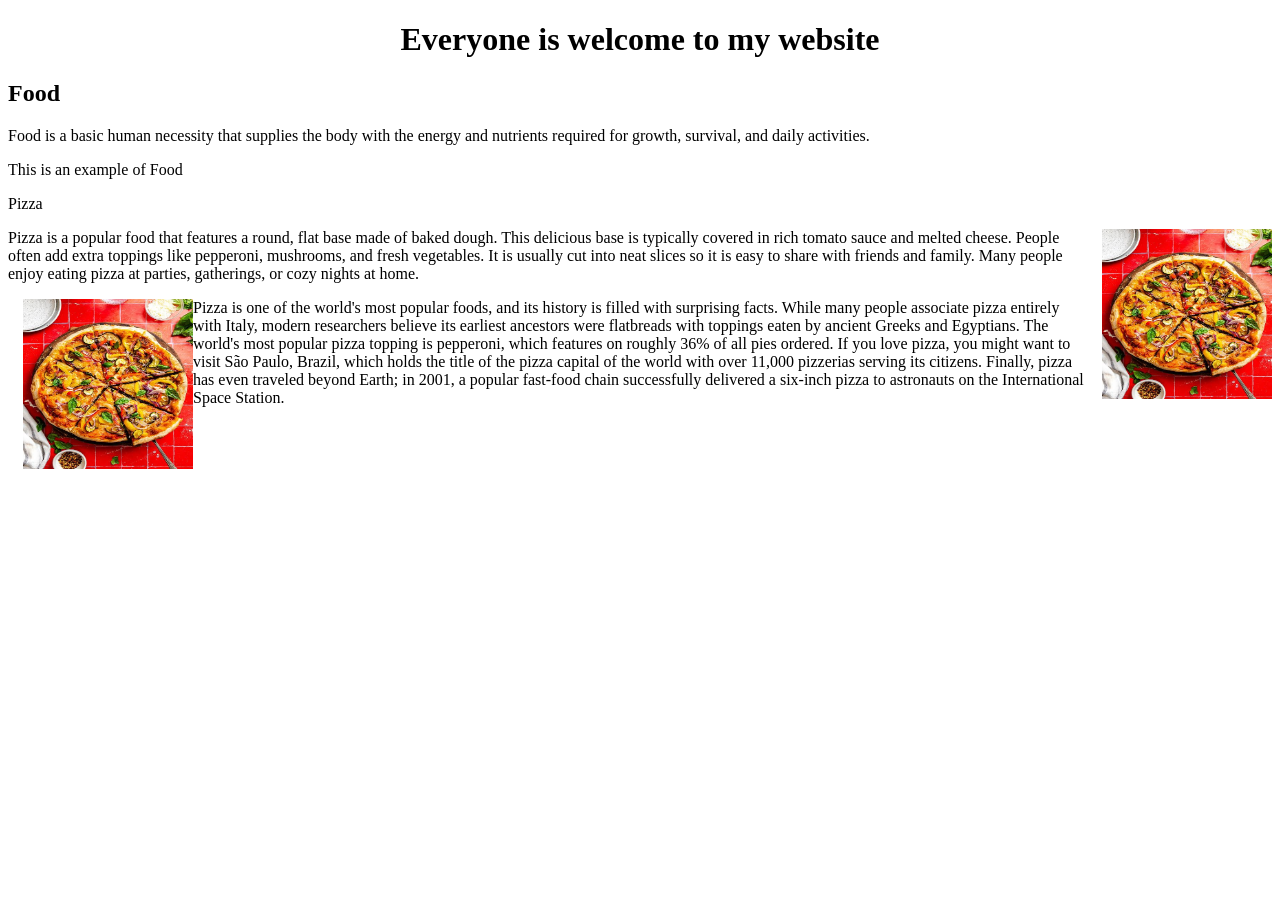
<file: index.html>
<!DOCTYPE html>
<html lang="en">
<head>
    <meta charset="UTF-8">
    <meta name="viewport" content="width=device-width, initial-scale=1.0">
    <title>Document</title>
</head>
<body>
    <h1 style="text-align: center;">Everyone is welcome to my website</h1>
    <section class="section section-dark">
        <h2>Food</h2>
        <p>Food is a basic human necessity that supplies the body with the energy
             and nutrients required for growth, survival, and daily activities.
        </p>
    </section>

    <div class="pimg3">
        <div class="ptext">
            <span class="border trans">This is an example of Food</span>
        </div>
    </div>

    <p>Pizza</p>

    <p><img src="img2.png" style="width:170px; height:170px; margin-left:15px; float:right;">
    Pizza is a popular food that features a round, flat base made of baked dough. 
    This delicious base is typically covered in rich tomato sauce and melted cheese. 
    People often add extra toppings like pepperoni, mushrooms, and fresh vegetables. 
    It is usually cut into neat slices so it is easy to share with friends and family. 
    Many people enjoy eating pizza at parties, gatherings, or cozy nights at home.
    </p>

    <p><img src="img2.png" style="width:170px; height:170px; float:left; margin-left:15px;">
    Pizza is one of the world's most popular foods, and its history is filled with surprising facts. 
    While many people associate pizza entirely with Italy, modern researchers believe its earliest ancestors were 
    flatbreads with toppings eaten by ancient Greeks and Egyptians. The world's most popular pizza topping is pepperoni, 
    which features on roughly 36% of all pies ordered. If you love pizza, you might want to visit São Paulo, Brazil, 
    which holds the title of the pizza capital of the world with over 11,000 pizzerias serving its citizens. 
    Finally, pizza has even traveled beyond Earth; in 2001, a popular fast-food chain successfully delivered a six-inch 
    pizza to astronauts on the International Space Station.
    </p>
</body>
</html>
</file>
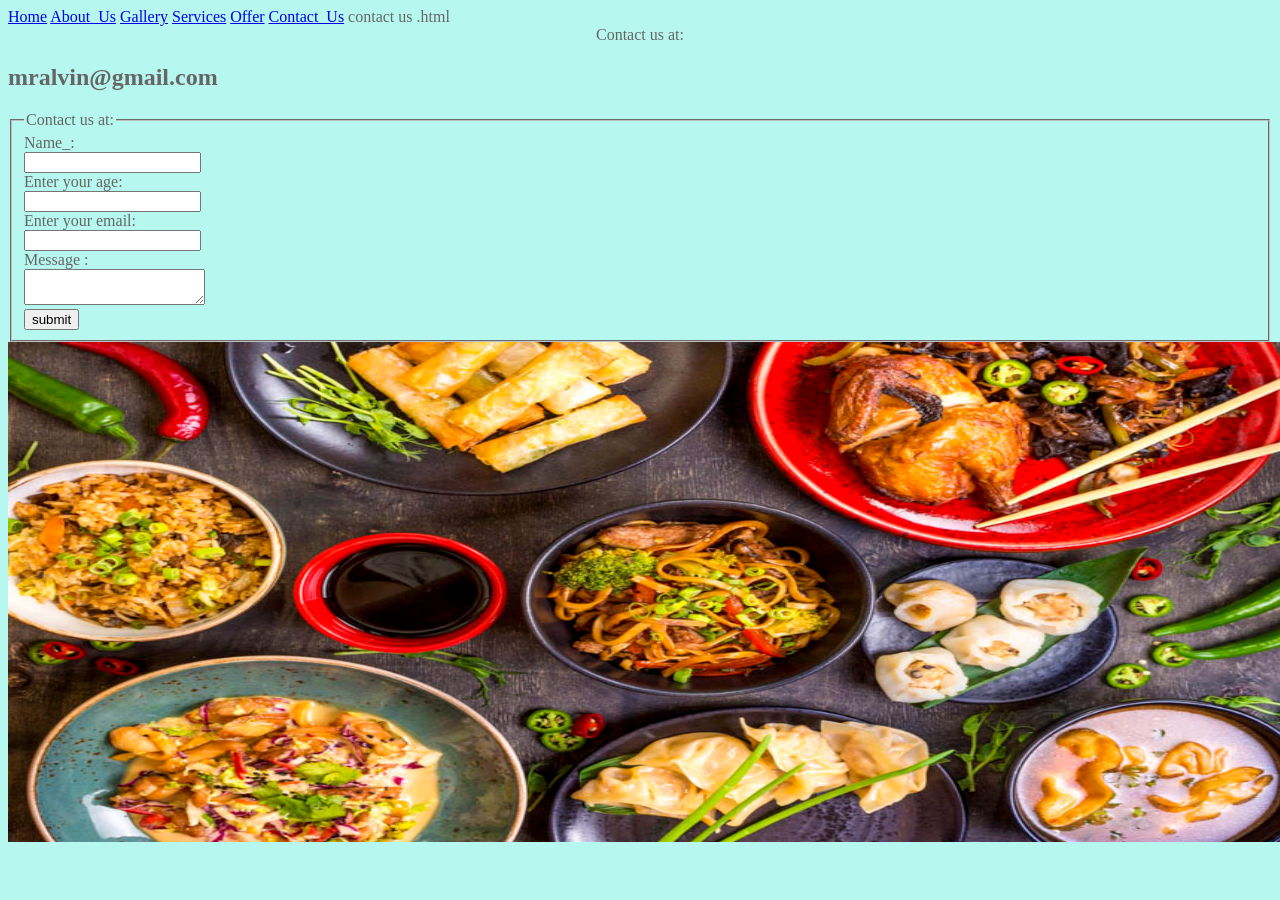
<file: homework.html>
<!DOCTYPE html>
<html lang="en">
<head>
    <meta charset="UTF-8">
    <meta name="viewport" content="width=device-width, initial-scale=1.0">
    <title>Document</title>
    <style>

    body, html {
  color: #666;
  background-color: #b6f8ef;
}

.topnav {
  overflow: hidden;
  background-color: #333;
}

.topnav a {
  display: inline;
  color: #1affa3;
  text-align: center;
  padding: 14px 16px;
  text-decoration: none;
}

.topnav a:hover {
  background-color: #111;
}
background-color: #ffe066;
color: #000;

.ping1, .ping2, .ping3 {
  position: relative;
  opacity: 0.9;
  background-repeat: no-repeat;
}

.section {
  text-align: center;
  padding: 50px 80px;
}

.section-light {
  background-color: #f4f4f4;
  color: #666;
}

.section-dark {
  background-color: #282e34;
  color: #ddd;
}
</style>
</head>
<body>
<a class="active" href="#home">Home</a>
<a href="#">About_Us</a>
<a href="#">Gallery</a>
<a href="#">Services</a>
<a href="#">Offer</a>
<a href="#">Contact_Us</a>


contact us .html

<hi> <center> Contact us at: </center> </hi>
<h2> mralvin@gmail.com </h2>

<fieldset>
<legend> Contact us at: </legend>
<label>Name_:</label><br>
<input type="text" name="name"><br>
<label>Enter your age:</label><br>
<input type="text" name="age"><br>
<label> Enter your email:</label><br>
<input type="text" name="email"><br>
<label>Message :</label><br>
<textarea></textarea><br>
<input type="submit" value="submit">
</fieldset>
</form>

<section>
  <img class="mySlides" src="img1.png" style="height:500px; width:1340px;">
  <img class="mySlides" src="img2.png" style="height:500px; width:1340px;">
  <img class="mySlides" src="img3.png" style="height:500px; width:1340px;">
</section>

<script>
// Automatic Slideshow - change image every 3 seconds
var myIndex = 0;

carousel();

function carousel() {
  var x = document.getElementsByClassName("mySlides");
  for (i = 0; i < x.length; i++) {
    x[i].style.display = "none";
  }

  myIndex++;
  if (myIndex > x.length) {myIndex = 1}
  x[myIndex-1].style.display = "block";
  setTimeout(carousel, 3000);
}
</script>

</body>
</html>
</file>
